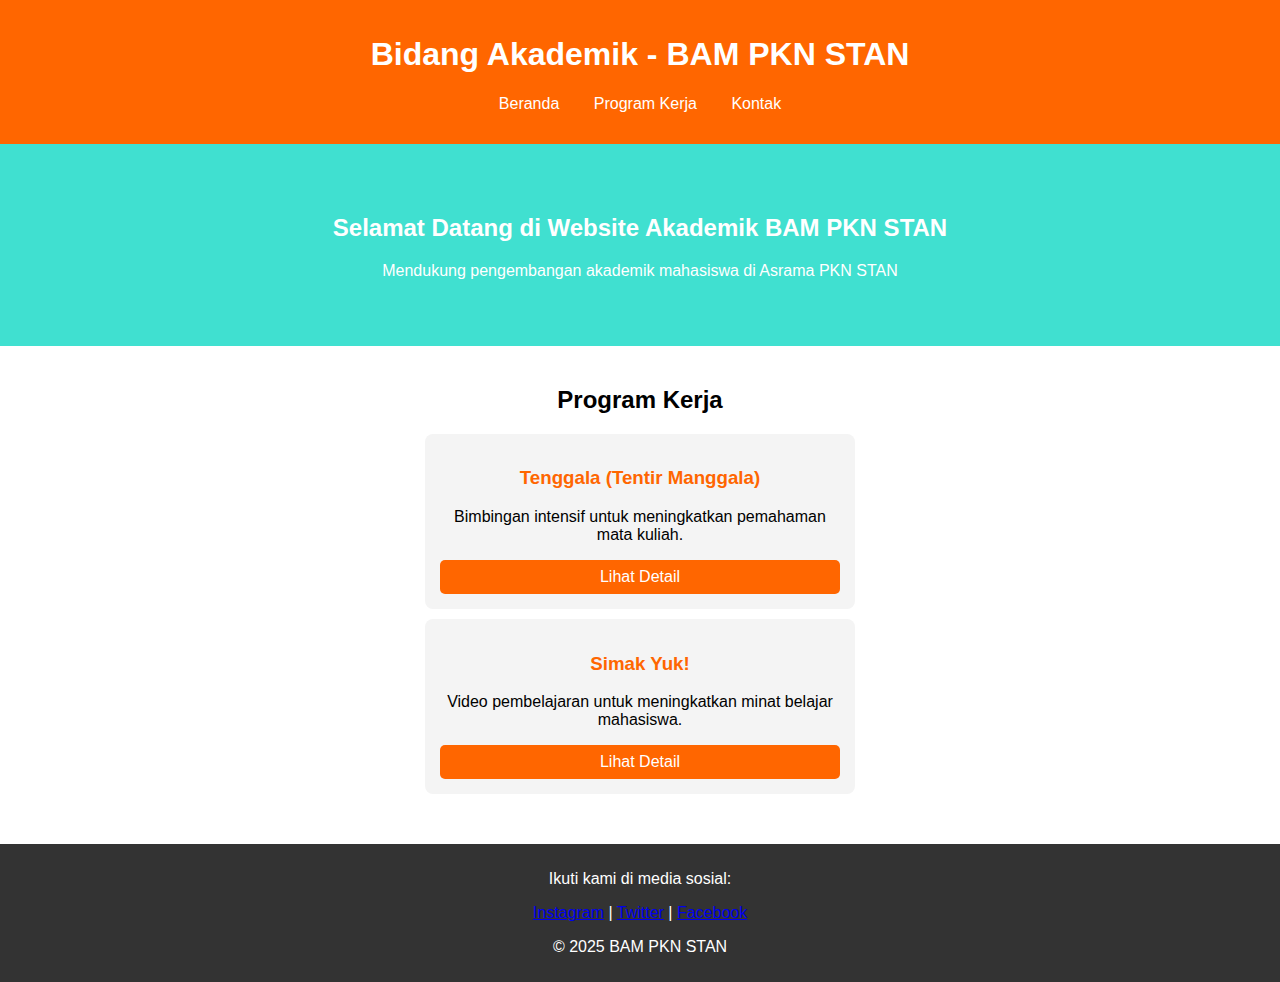
<file: index.html>
<!DOCTYPE html>
<html lang="id">
<head>
    <meta charset="UTF-8">
    <meta name="viewport" content="width=device-width, initial-scale=1.0">
    <title>Akademik BAM PKN STAN</title>
    <link rel="stylesheet" href="style.css">
</head>
<body>

    <header>
        <h1>Bidang Akademik - BAM PKN STAN</h1>
        <nav>
            <ul>
                <li><a href="index.html">Beranda</a></li>
                <li><a href="program.html">Program Kerja</a></li>
                <li><a href="#kontak">Kontak</a></li>
            </ul>
        </nav>
    </header>

    <section class="hero">
        <h2>Selamat Datang di Website Akademik BAM PKN STAN</h2>
        <p>Mendukung pengembangan akademik mahasiswa di Asrama PKN STAN</p>
    </section>

    <section class="program">
        <h2>Program Kerja</h2>
        <div class="card">
            <h3>Tenggala (Tentir Manggala)</h3>
            <p>Bimbingan intensif untuk meningkatkan pemahaman mata kuliah.</p>
            <a href="program.html">Lihat Detail</a>
        </div>
        <div class="card">
            <h3>Simak Yuk!</h3>
            <p>Video pembelajaran untuk meningkatkan minat belajar mahasiswa.</p>
            <a href="program.html">Lihat Detail</a>
        </div>
    </section>

    <footer>
        <p>Ikuti kami di media sosial:</p>
        <a href="#">Instagram</a> |
        <a href="#">Twitter</a> |
        <a href="#">Facebook</a>
        <p>&copy; 2025 BAM PKN STAN</p>
    </footer>

</body>
</html>
</file>
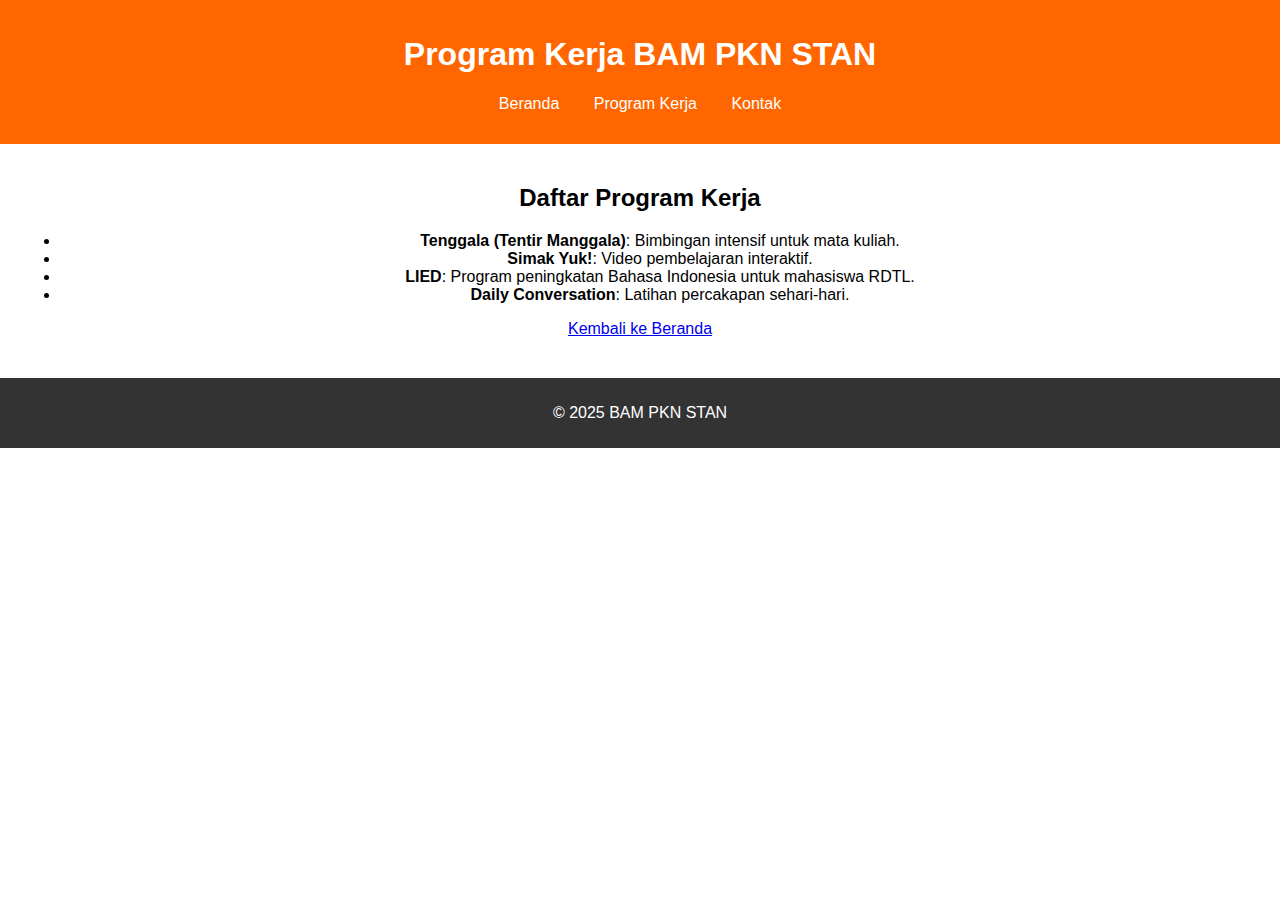
<file: program.html>
<!DOCTYPE html>
<html lang="id">
<head>
    <meta charset="UTF-8">
    <meta name="viewport" content="width=device-width, initial-scale=1.0">
    <title>Program Kerja</title>
    <link rel="stylesheet" href="style.css">
</head>
<body>

    <header>
        <h1>Program Kerja BAM PKN STAN</h1>
        <nav>
            <ul>
                <li><a href="index.html">Beranda</a></li>
                <li><a href="program.html">Program Kerja</a></li>
                <li><a href="#kontak">Kontak</a></li>
            </ul>
        </nav>
    </header>

    <section class="program">
        <h2>Daftar Program Kerja</h2>
        <ul>
            <li><strong>Tenggala (Tentir Manggala)</strong>: Bimbingan intensif untuk mata kuliah.</li>
            <li><strong>Simak Yuk!</strong>: Video pembelajaran interaktif.</li>
            <li><strong>LIED</strong>: Program peningkatan Bahasa Indonesia untuk mahasiswa RDTL.</li>
            <li><strong>Daily Conversation</strong>: Latihan percakapan sehari-hari.</li>
        </ul>
        <a href="index.html">Kembali ke Beranda</a>
    </section>

    <footer>
        <p>&copy; 2025 BAM PKN STAN</p>
    </footer>

</body>
</html>
</file>
<file: style.css>
body {
    font-family: Arial, sans-serif;
    margin: 0;
    padding: 0;
    background-color: white;
}

header {
    background-color: #ff6600; /* Orange */
    color: white;
    padding: 15px;
    text-align: center;
}

nav ul {
    list-style-type: none;
    padding: 0;
}

nav ul li {
    display: inline;
    margin: 0 15px;
}

nav ul li a {
    color: white;
    text-decoration: none;
}

.hero {
    background-color: #40E0D0; /* Tosca */
    color: white;
    text-align: center;
    padding: 50px 20px;
}

.program {
    padding: 20px;
    text-align: center;
}

.card {
    background: #f4f4f4;
    padding: 15px;
    margin: 10px auto;
    width: 80%;
    max-width: 400px;
    border-radius: 8px;
}

.card h3 {
    color: #ff6600;
}

.card a {
    display: block;
    background: #ff6600;
    color: white;
    padding: 8px;
    text-decoration: none;
    border-radius: 5px;
}

footer {
    background-color: #333;
    color: white;
    text-align: center;
    padding: 10px;
    margin-top: 20px;
}
</file>
